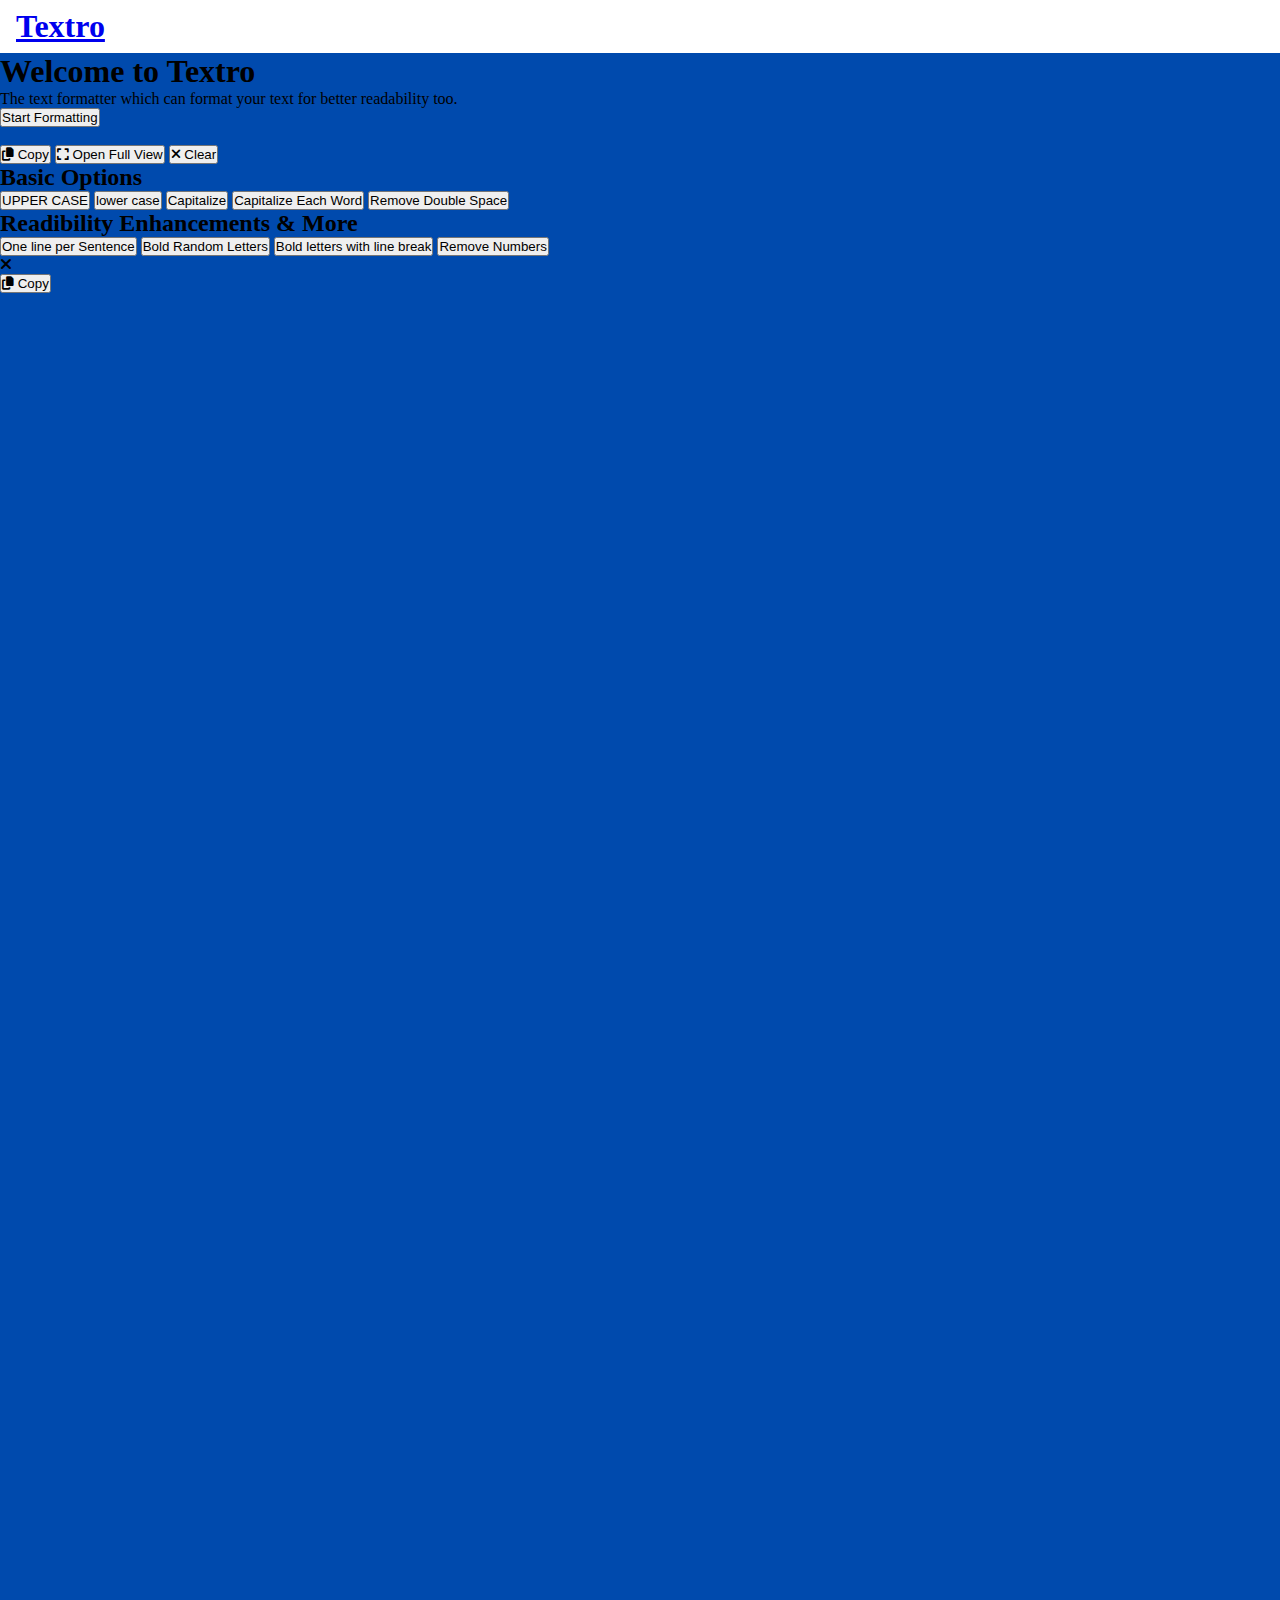
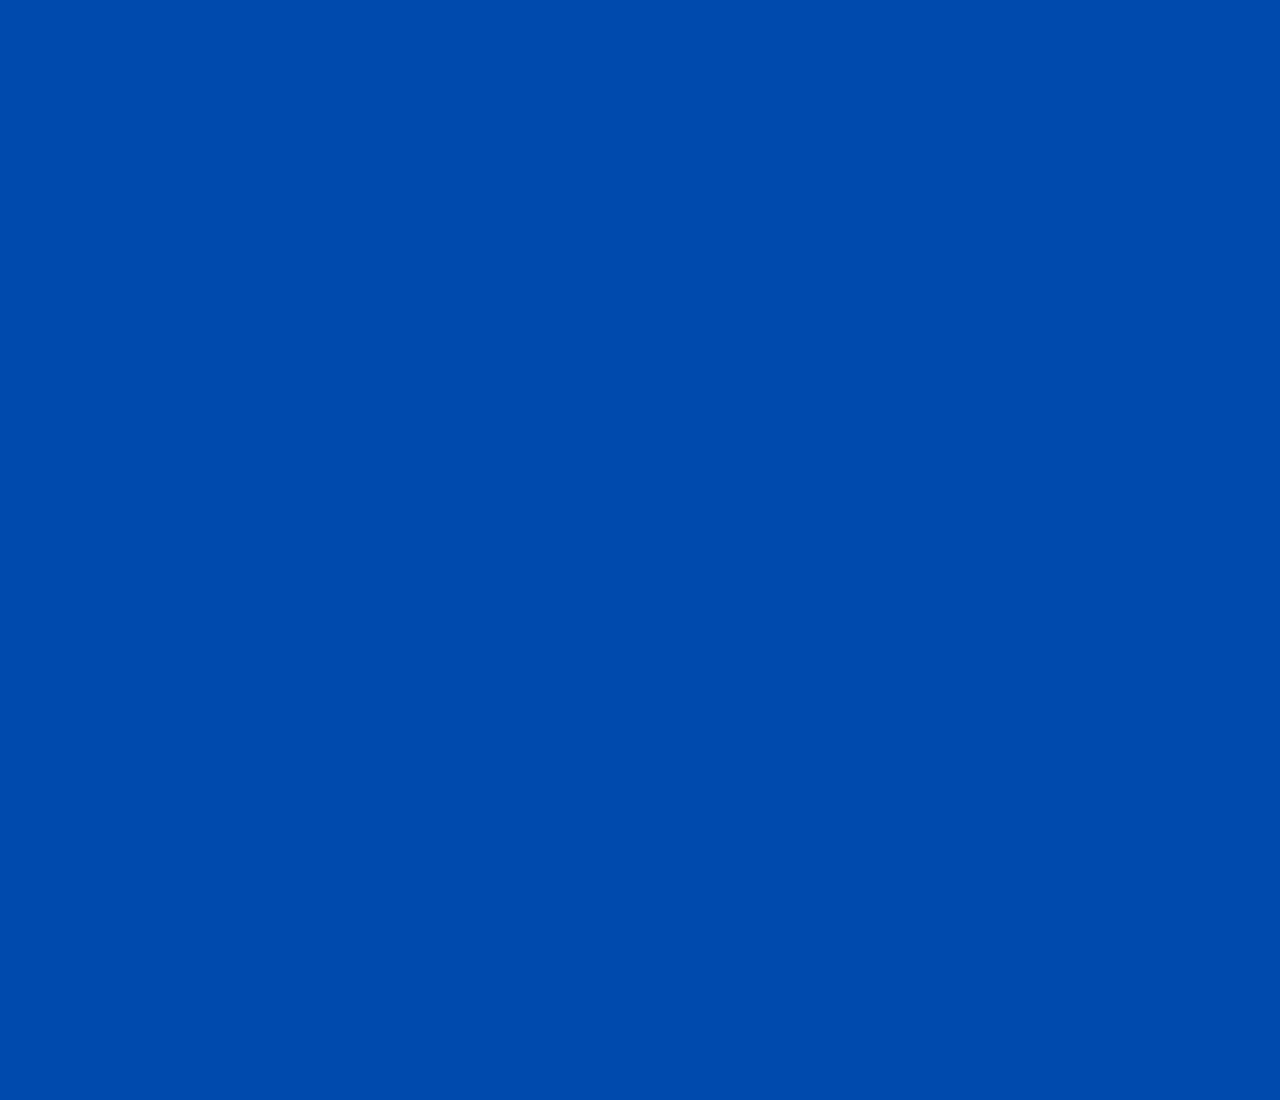
<file: index.html>
<!DOCTYPE html>
<html lang="en">

<head>
    <meta charset="UTF-8">
    <meta name="viewport" content="width=device-width, initial-scale=1.0">
    <title>Textro - Enhanced Text Formatter</title>
    <link rel="stylesheet" href="https://cdnjs.cloudflare.com/ajax/libs/font-awesome/6.5.0/css/all.min.css">


    <link rel="stylesheet" href="style.css">
</head>

<body id="body">

    <nav id="navbar">

        <a href="/" class="logo-container">
            <h1 class="nav-logo">Textro</h1>
        </a>

        <!-- <div class="menu-icon-container">
            <span></span>
            <span></span>
            <span></span>
        </div> -->

        <div class="nav-list-container">
            <!-- <ul class="nav-list">
                <li><a href="#" class="nav-link">Home</a></li>
                <li><a href="#about-section" class="nav-link">About</a></li>
                <li><a href="#contact-section" class="nav-link">Contact</a></li>
            </ul> -->

        </div>


    </nav>

    <section class="hero-section">
        <h1 class="hero-heading">Welcome to Textro</h1>
        <p class="hero-description">The text formatter which can format your text for better readability too.</p>
        <button id="start-formatting-btn" class="start-formatting-btn pink-btn">Start Formatting</button>
    </section>

    <section class="text-format-section" id="text-format-section">
        <div class="text-format-container">

            <div class="format-input-container">
                <div name="" id="basic-input" class="input-textarea" data-placeholder="Enter your text here..."
                    contenteditable="true"></div>
                <div class="format-input-btn-section">
                    <button id="basic-copy-btn" class="copy-btn pink-btn"> <i class="fa-solid fa-copy"></i>
                        Copy</button>
                    <button id="full-view-btn" class="full-view-btn pink-btn"><i class="fa-solid fa-expand"></i> Open
                        Full View</button>
                    <button id="clear-input-btn" class="clear-btn"> <i class="fa-solid fa-xmark"></i> Clear</button>


                </div>

            </div>
            <div class="format-options-container">
                <div class="basic-formatting-container">
                    <h2 class="format-heading">Basic Options</h2>

                    <div class="format-btn-container">
                        <button id="btn-uppercase" class="format-btn uppercase-btn">UPPER CASE</button>
                        <button id="btn-lowercase" class="format-btn lowercase-btn">lower case</button>
                        <button id="btn-capitalize" class="format-btn capitalize-btn">Capitalize</button>
                        <button id="btn-capitalize-words" class="format-btn capitalize-words-btn">Capitalize Each
                            Word</button>
                        <button id="btn-remove-space" class="format-btn remove-space-btn">Remove Double Space</button>



                    </div>


                </div>

                <div class="advanced-formatting-container">
                    <h2 class="format-heading">Readibility Enhancements & More </h2>


                    <div class="format-btn-container">

                        <button id="btn-line-break-sentences" class="format-btn">One line per Sentence</button>

                        <button id="btn-bold-random-letters" class="format-btn"
                            title="Some people find it easier to read like this">Bold Random Letters</button>
                        <button class="bold-with-line-break format-btn">Bold letters with line break</button>
                        <!-- <button id="btn-read-text" class="format-btn">Read Text</button>
                            <button id="btn-faster-read-text" class="format-btn">Read Text (1.5x)</button> -->

                        <!-- <button id="btn-remove-emojis" class="format-btn">Remove Emojis</button> -->
                        <button id="btn-remove-numbers" class="format-btn">Remove Numbers</button>
                    </div>

                </div>
            </div>

        </div>
    </section>

    <!-- MODAL SECTION  -->
    <div class="modal-container" id="modal-container">

        <span id="close-modal-btn" class="close-modal-btn"><i class="fa-solid fa-xmark"></i></span>

        <div class="modal-content-section">
            <div class="result-section" id="result-textarea">


            </div>


            <div class="modal-btn-container">
                <button id="modal-copy-btn" class="pink-btn modal-btn"> <i class="fa-solid fa-copy"></i> Copy</button>

            </div>
        </div>


    </div>

    <script src="script.js"></script>
</body>

</html>
</file>
<file: style.css>
* {
  margin: 0;
  padding: 0;
  box-sizing: border-box;
}

:root {
  --color-primary: #004aad;
  /* --color-secondary: #2ecc71; */
  --font-primary: "Arial", sans-serif;
}
body {
  background-color: var(--color-primary);
  height: 300vh;
}
nav {
  display: flex;
  justify-content: space-between;
  align-items: center;
  padding: 0.5rem 1rem;
  /* border : 2px solid red ;  */
  background-color: white;
  /* position: relative; */
  position: sticky;
  top: 0;
}

/* .nav-logo-container {
}

.nav-logo-link {
} */

.nav-logo-img {
  height: 3rem;
}

.nav-list {
  list-style: none;
  display: flex;
}

.nav-list li {
  padding: 0.5rem 1rem;
}

.nav-link {
  text-decoration: none;
  color: var(--color-primary);
  font-weight: bold;
  font-family: var(--font-primary);
  display: inline-block;
  /* border : 2px solid red ; */
  padding: 0.5rem;
  transition: 0.3s all;
  position: relative;
}

.nav-link::after {
  content: "";
  display: inline-block;
  width: 0%;
  height: 4px;
  padding: 0;
  position: absolute;
  left: 0;
  bottom: 0;
  background-color: var(--color-primary);
  transition: 0.1s all ease-out;
}
.nav-link:hover::after {
  width: 100%;
}

/* NAV ICON  */
.nav-icon-section {
  display: none;
}
.nav-icon {
  display: flex;
  flex-direction: column;
  justify-content: space-between;
  /* border : 2px solid red ;  */
}

.nav-icon-line {
  height: 6px;
  width: 2rem;
  background-color: var(--color-primary);
  display: inline-block;
  margin: 3px 0;
}

@media screen and (max-width: 960px) {
  .nav-list {
    /* display: none; */
    position: absolute;
    /* top: -100%;
    z-index: 1000;
    color: white !important; */
    flex-direction: column;
    width: 100%;
    background-color: white;
    top: 100%;
    left: 0;
    max-height: 0%;
    transition: 0.1s max-height;
    /* display: block; */
    z-index: 100;
    /* border : 2px solid red ;  */
  }
  .show-nav-list {
    max-height: 500px;
  }

  .nav-list li {
    text-align: center;
    width: 100%;
  }

  .nav-icon-section {
    display: flex;
  }
}
</file>
